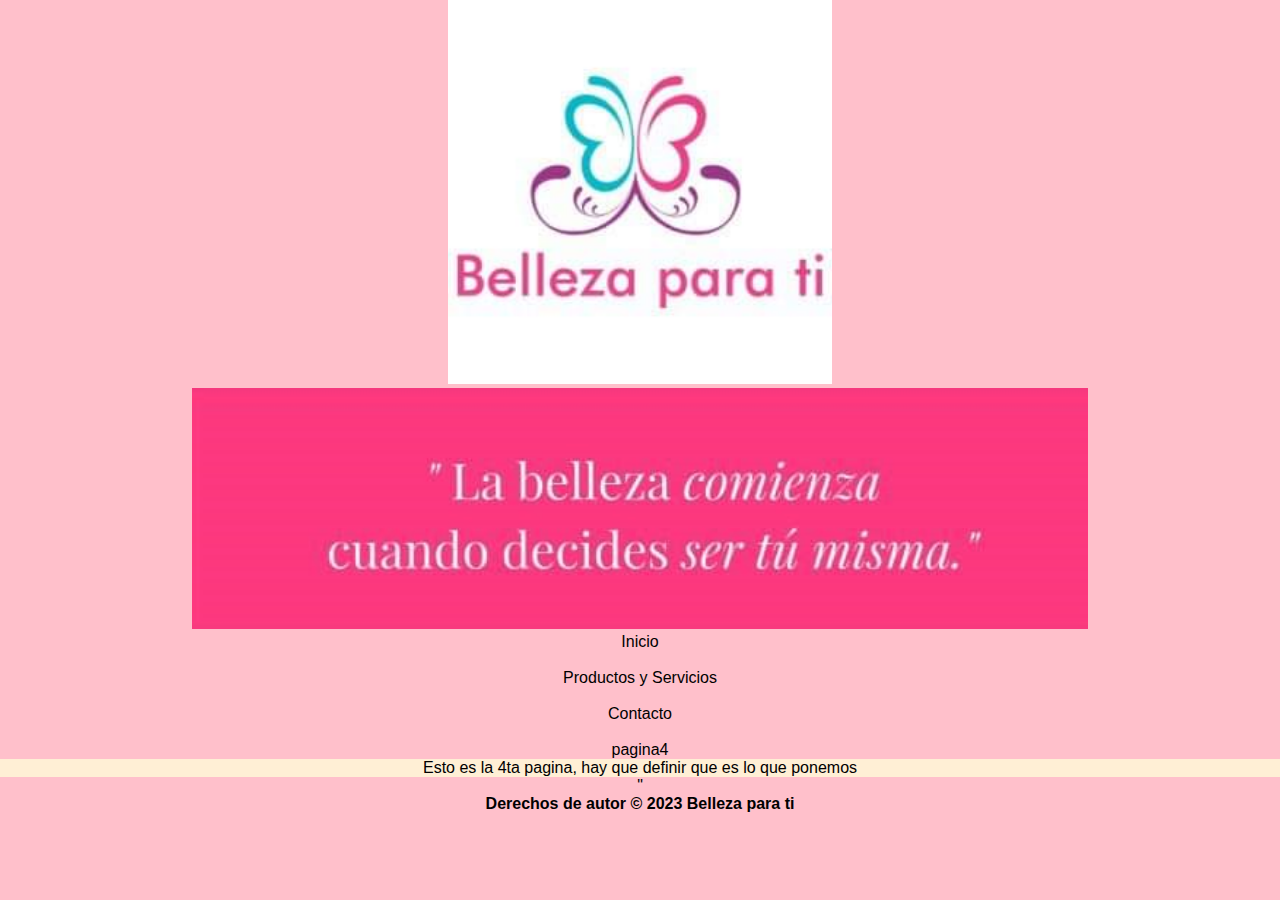
<file: pagina4.html>
<!DOCTYPE html>
<html lang="en">

<head>
    <meta charset="UTF-8">
    <meta name="viewport" content="width=device-width, initial-scale=1.0">
    <title>Belleza para ti</title>

    <!-- CSS externo, lo tengo que linkear, href decirle donde tengo guardada -->
    <link rel="stylesheet" href="./css/estilo.css">

    <!-- favicon
    <link rel="icon" href="./img/favicon.ico"> -->
    <link rel="icon" href="imagenes y videos/logo_belleza_para_ti.jpeg">


</head>


<body>
    <div id="header"> </div>
    <!-- Imagen -->
    <!-- 2 atributos 1.src/source= ruta donde tengo guardada 2. alt= la descripción-->
    <!--  img, arrastro img y con el shift presionado suelto -->
    <!-- ./img es el raiz de esa carpeta -->
    <!-- width/ancho si trabajo con % ajusta anchos siempre al tamaño de la pag-->
    <!-- <img src="./img/cara.jpg" alt="cara" width="50%"> -->

    <div class="portada">
        <span>
            <div id="logo"><img src="imagenes y videos/logo_belleza_para_ti.jpeg" alt="logo" width="30%"></div>
        </span>

        <span>
            <div id="banner"><img src="imagenes y videos/banner_belleza_para_ti.jpeg" alt="banner" width="70%">
            </div>
        </span>


        <div id="nav">
            <!-- target = "_blank" que te abra en un nueva pestaña -->
            <a href="index.html">Inicio </a>
            <br><br>
            <!-- # indica que es un ID -->
            <!-- <a href="#Historia">Historia |</a> -->
            <a href="productosyservicios.html">Productos y Servicios </a>
            <br><br>
            <a href="contacto.html">Contacto </a>
            <br><br>
            <a href="pagina4.html">pagina4 </a>
        </div>
</header>
</div>

    <main>

        <p>Esto es la 4ta pagina, hay que definir que es lo que ponemos</p>


    </main>


    <div id="footer"><footer>
        <!--agregue iconos de fb, ig y whatsapp, falta agregar link a whatsapp. tambien agregue el target blank para que se abra en una nueva ventana de navegador-->
        <a href=>"<i class="fa-brands fa-square-whatsapp" target="_blank"></i>
            <a href="https://www.facebook.com/Bellezaparatiberazategui?mibextid=D4KYlr" target="_blank"><i
                    class="fa-brands fa-square-facebook"></i></a>
            <a href="https://instagram.com/bellezaparati.berazategui?igshid=NjIwNzIyMDk2Mg==" target="_blank"><i
                    class="fa-brands fa-square-instagram"></i></a>

            <h4 class="copyright">Derechos de autor &copy; 2023 Belleza para ti</h4>
    </footer>
    </div>





</body>

</html>
</file>
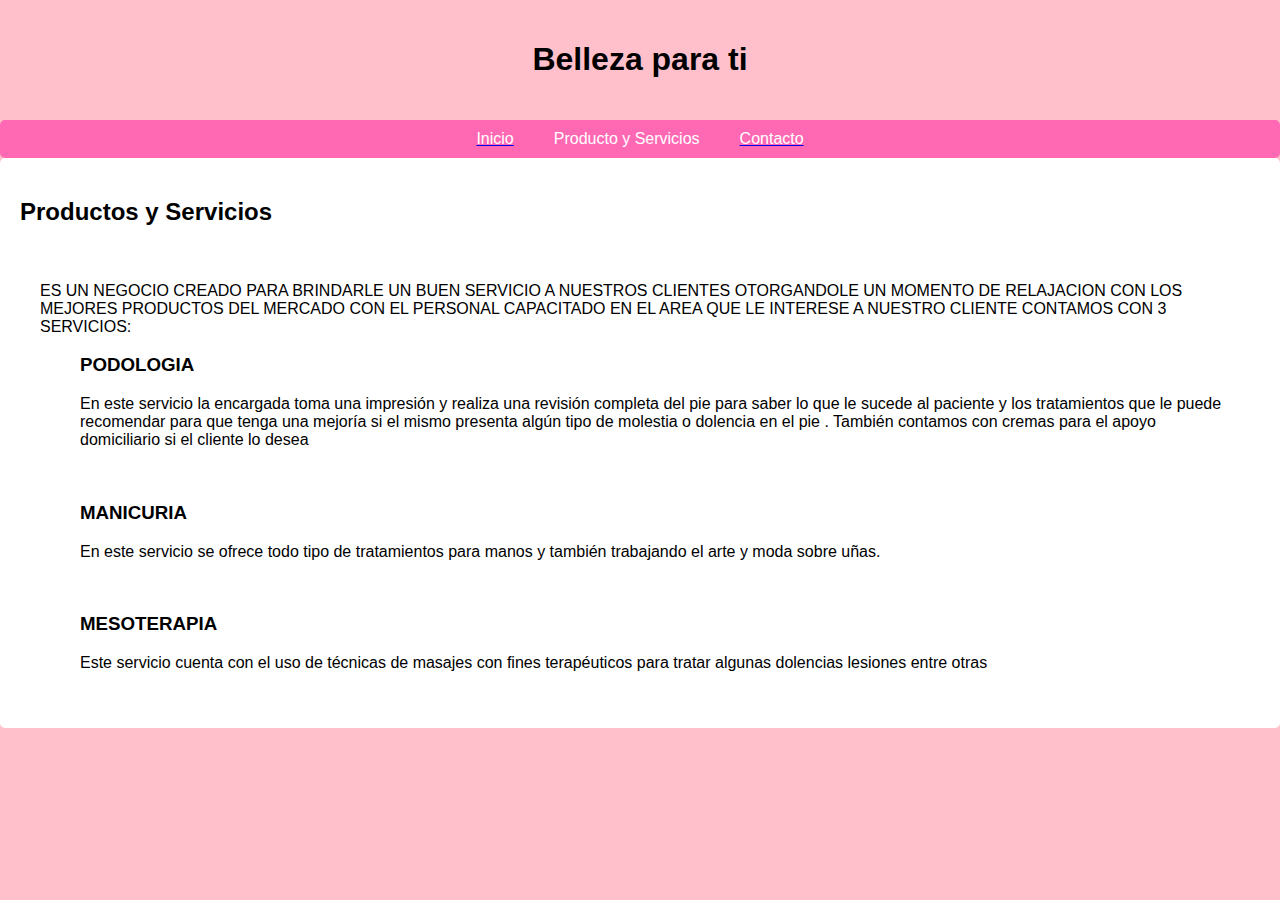
<file: productosyservcios.html>
<!DOCTYPE html>
<html lang="es">

<head>
    <meta charset="UTF-8">
    <meta name="viewport" content="width=device-width, initial-scale=1.0">
    <title>Belleza para ti</title>
    <link rel="stylesheet" href="./css/productosyservicios.css">


</head>

<body>


    <header>
        <h1>Belleza para ti</h1>
    </header>

    <main>

        <nav>
            <ul class="tabs">
                <a href="index.html"><li onclick="mostrarTab('inicio')">Inicio</li></a>
                <!-- <li onclick="mostrarTab('servicios')">Servicios</li> -->
                <li onclick="mostrarTab('producto')">Producto y Servicios</li>
                <a href="contacto.html"><li onclick="mostrarTab('contacto')">Contacto</li></a>
                
            </ul>
        </nav>
    
    
    <div id="productosyservicios" class="tab-content active">
        <h2>Productos y Servicios</h2>
        <p></p>
        <!-- Contenido de la página de inicio -->
        <div id="productosyservicios" class="tab-content active">
            <p>ES UN NEGOCIO CREADO PARA BRINDARLE UN BUEN SERVICIO A NUESTROS CLIENTES OTORGANDOLE UN MOMENTO DE RELAJACION CON LOS MEJORES PRODUCTOS DEL MERCADO CON EL PERSONAL CAPACITADO EN EL AREA QUE LE INTERESE A NUESTRO CLIENTE 
                CONTAMOS CON 3 SERVICIOS:
            </p>

            <ul>
                <div>
                    <h3>PODOLOGIA</h3>
                    <P>En este servicio la encargada toma una impresión y realiza una revisión completa del pie para saber lo que le sucede al paciente y los tratamientos que le puede recomendar para que tenga una mejoría si el mismo presenta algún tipo de molestia o dolencia en el pie .
                        También contamos con cremas para el apoyo domiciliario si el cliente lo desea</P>
                    
                    <br>
                    <h3>MANICURIA</h3>
                    <P>En este servicio se ofrece todo tipo de tratamientos para manos y también trabajando el arte y moda sobre uñas.
                    </P>
                    
                    <br>
                    <h3>MESOTERAPIA</h3>
                    <P>Este servicio cuenta con el uso de técnicas de masajes con fines terapéuticos para tratar algunas dolencias lesiones entre otras 
                    </P>
                </div>
            </ul>
        </div>
    </div>   

    </main>

    <footer>
        <div id="index" class="tab-content">
            <h2>Servicios</h2>
            <!-- Contenido de la página de index -->
        </div>
    
        <div id="productosyservicios" class="tab-content">
            <h2>Producto</h2>
            <!-- Contenido de la página de productos -->
        </div>
    
        <div id="contacto" class="tab-content">
            <h2>Contacto</h2>
            <!-- Contenido de la página de contacto -->
        </div>

    </footer>


    <!-- NO LO VIMOS TODAVIA -->
    <!-- <script>
        function mostrarTab(tabId) {
            const tabs = document.querySelectorAll('.tab-content');
            tabs.forEach(tab => {
                tab.classList.remove('active');
            });

const tabToShow = document.getElementById(tabId);
tabToShow.classList.add('active');
}
</script> -->
</body>

</html>
</file>
<file: css/estilo.css>
/* Esto es un comentario */
/* font-family "'Cuprum', sans-serif" */

/* *{} Selector universal - Aplica a todos los elementos de la página */
* {
    margin: 5px;
    padding: 5px;
    font-family: 'Cuprum', sans-serif;
}

 /* -----------------------------INDEX.HTML------------------------------------- */

 /* Selector de etiqueta */
body {
    background-color: pink;
    font-family: 'Cuprum', sans-serif;
    margin: 0;
     /* Eliminar márgenes predeterminados */
    padding: 0;
     /* Eliminar relleno predeterminado */
    text-align: center;
}
header {
    width: auto;
    height: auto;    
    background-color: white;
    display: flex;
    place-content: space-between;
}

header img{
    width: 10%;
    height: 10%;
    display: flex;
     /* place-content: space-between; */
}
header ul {
    list-style-type: none ;
    margin: 0px;
    padding: 5%;
    display: flex;
    text-align: center;
     /* place-content: space-between; */
}


a{
    font-family: 'Cuprum', sans-serif;
    color: black;
    text-decoration: none;
}
a:hover{font-weight: bold;}

h2 {
    font-family: 'Cuprum', sans-serif;
    margin-left: 0px;
    color: black;
    
}

p {
    font-family: 'Cuprum', sans-serif;
    margin-left: 0px;
    color: black;
    background: papayawhip;
}

.logo img{
    display: flex;
    align-items: center;
}

nav a{
    font-weight: 500;
    padding-right: 15px;
    font-family: 'Cuprum', sans-serif;
}

nav a:hover{
    color: rgb(230, 36, 188);
}



.footer {
    color: black;
    font-family: 'Cuprum', sans-serif;
    background-color: pink;
    height: 100px;
}


 /* Selector de ID - No se puede reutilizar */
 /* Voy utilizar un ID cuando quiero aplicar una propiedad solamente a un unico elemento */


 /* HTML TE DEJA PERO NO ES UNA BUENA PRACTICA */

#FotosProductosySevicios{


}

 /* -----------------------------CONTACTO.HTML------------------------------------- */
#formulario {
    background-color: papayawhip;
    display: flex;
    overflow-y: hidden;
    width: 480px;
    height: 700px;
    padding: 16px;
    margin-top: 2%;
    margin-left: 45%;
    font-family: 'Cuprum', sans-serif;
}
/*validacion*/
.form-input{
    margin-bottom: 5px;
}

.form-input label{
    display: block;
}

.form-input input{

    width: 50%; /*ancho nuevo del box*/
    border: none;/* boder de todo el box */
    background: none;/*Fondo del box donde se carga el dato*/
    border-bottom: 1px solid rgb(89, 93, 49);/*Esto agrega solo la linea de abajo del box donde se carga el dato*/
}

.form-input input:hover + label{
    font-weight: bold;

}

.erroringreso{
    color: red;
    margin-top: 0px;
    font-size: 10px;
    font-weight: bold;
    

}

/***************************** fin de la validacion*/

.areaComentario{
    padding: 10px;
}
.areaComentario label{
    display:flex;
    color: black;
    font-family: 'Cuprum', sans-serif;
}

 /* -----------------------------PRODUCTOSYSERVICIOS.HTML-------------------------- */
 *{
    margin: 0;
    padding: 0;
}
body{
    background: pink;
    color: #000;
    font-family:'Cuprum', sans-serif ;
}

h2 {
    font-family: 'Cuprum', sans-serif;
    /* margin-left: 0px; */
    color: black;
    font-weight: bold;
    /* text-align: center; */
}

h4{
    color: #000;
    font-family:'Cuprum', sans-serif;
    /* text-align: center; */
}

p {
    color: #000;
    font-family:'Cuprum', sans-serif;
    /* text-align: center; */
}

header {
    
    width: auto;
    height: auto;    
    background-color: white;
    display: flex;
}

header img{
    
    display: flex;
    width: auto; /* Ajusta el ancho del logo */
    height: 80px ; /* Este me permite que la altura se ajuste automáticamente */
    display: block; /* Lo use para eliminar cualquier espacio en blanco debajo del logo */
    margin: 5px; /* Lo use para centrar el logo horizontalmente */
    padding: 5px;
}

header ul{
    list-style-type: none ;
    margin: 0px;
    padding: 5%;
    display: flex;
    text-align: center;
    /* place-content: space-between; */
}

a{
    color: black;
    text-decoration: none;
    font-family: 'Cuprum', sans-serif;
}
a:hover{font-weight: bold;}

header .encabezado{
    margin: 5px;
    padding: 5px;
    background: white;
    font: 16px  'Cuprum', sans-serif;
}
/* Oculta el menú */
.menu {
    display: none;
    flex-direction: column; /* Esto lo que hace es cambiar la dirección para poner uno debajo de los otros los elementos */
    align-items: center; /* Alinea horizontalmente en el centro */
    background: #fff;
    position: absolute;
    top: 100%;
    left: 0;
    right: 0;
    text-align: center;
    z-index: 1; /* Asegura que el menú esté en la parte superior */
    box-shadow: 0 2px 4px rgba(0, 0, 0, 0.2); /* Agrega sombra */
    font-family: 'Cuprum', sans-serif;
}

/* Estilos para los elementos del menú */
.menu ul {
    display: none;
}

.menu li {
    margin: 10px 0; /* Espacio vertical entre elementos */
}

.contenedor{
    font-family: 'Cuprum', sans-serif;
    width: 90%;
    max-width: 1000px; /*ancho máximo de la página*/
    margin: 20px auto; /*auto permite centrar nuestra página en forma horizontal*/
    display: grid;
    gap: 20px; /*nos ahorramos tenes que poner márgenes entre los elementos*/
    /*3 columnas: contenido (con 2 widgets) + sidebar*/
    grid-template-columns: repeat(3,1fr);
    /*4 filas: header, contenido, widgets, footer*/
    grid-template-rows: auto auto auto auto;
    grid-template-areas:"encabezado encabezado encabezado"
                        "contenido contenido sidebar"
                        "widget-1 widget-2 sidebar"
                        "pie pie pie";
}

.contenedor > div,
.contenedor .encabezado,
.contenedor .contenido,
.contenedor .sidebar,
.contenedor .pie {
    padding: 20px;
    border-radius: 4px;
    font-family: 'Cuprum', sans-serif;
}

.contenedor .encabezado{
    background:white;
    color: black;
    grid-area: encabezado;
    list-style: inside;
}

.contenedor .contenido{
    background: papayawhip;
    grid-area: contenido; 
}

.contenedor .sidebar{
    background: papayawhip;
    /*utilizamos flexbox para alinear el contenido*/
    display: flex;
    align-items: center;
    justify-content: center;
    grid-area: sidebar; 
}

/* Estilos para el sidebar */
.sidebar {
    background: #f2f2f2;
    padding: 20px;
    font-family: 'Cuprum', sans-serif;
}

  /* Estilos para los enlaces de noticias */
.sidebar ul {
    list-style: none;
    padding: 0;
    font-family: 'Cuprum', sans-serif;
}

/* Estilos para cada elemento de la lista (noticia) */
.sidebar ul li {
    margin: 10px 0;
    display: block; /* Hace que cada elemento de lista sea un bloque */
    font-family: 'Cuprum', sans-serif;
}

.sidebar ul li a {
    color: #333;
    text-decoration: none;
}

.sidebar ul li a:hover {
    font-weight: bold;
}

.contenedor .widget-1,
.contenedor .widget-2{
    background: papayawhip;
    color: #000;
    display: flex; /*se utiliza flexbox para alinear el contenido*/
    flex-direction: column; /* Esto cambia la dirección para apilar los elementos */
    align-items: center;
    justify-content: center;
}

.contenedor .widget-1{
    grid-area: widget-1;
}

.contenedor .widget-2{
    grid-area: widget-2; 
}

/* Añado estilos para las imágenes en los widgets si es necesario */
.contenedor .widget-1 img,
.contenedor .widget-2 img {
  max-width: 100%; /* Esto me ajusta el ancho máximo para las imágenes */
  height: auto; /* Esto me ajusta la altura automáticamente para mantener la proporción */
}

.contenedor .pie{
    background: papayawhip;
    /* font-family:'Cormorant Garamond', serif; */
    color: black;
    grid-area: pie; 
}

@media screen and (max-width: 768px){
    .contenedor{
        grid-template-areas:"encabezado encabezado encabezado"
                            "contenido contenido contenido"
                            "sidebar sidebar sidebar"
                            "widget-1 widget-1 widget-2"
                            "pie pie pie";
    }
}

@media screen and (max-width: 450px){
    .contenedor{
        grid-template-areas:"encabezado encabezado encabezado"
                            "contenido contenido contenido"
                            "widget-1 widget-1 widget-1"
                            "widget-2 widget-2 widget-2"
                            "sidebar sidebar sidebar"
                            "pie pie pie";
    }
}



/************************************************ Gift Card ***********************************************************/

.carrusel{
    display: flex;
    overflow-y: hidden;
    width: 590px;
    height: 590px;
    padding: 16px;
    margin-top: 2%;
    margin-left: 30%;
}

.promos{
    margin-right: 8px;
    position: relative;
}

.promo-cuerpo{
    position: absolute;
    bottom: 3px;
    padding: 10px;
    background-color: rgba(0, 0, 0, 0.5);
    width: 580px;
    color: white;
}

.promo-cuerpo h5{
    margin: 0;
}

.promos img{
    width: 200px;
    object-fit: cover;
    width: 600px;
    height: 600px;
}
.promo-cuerpo a{
    display: block;
    width: 90px;
    font-family: 'Cuprum', sans-serif;
    background-color: beige;
    padding: 5px 5px;
    border-radius: 5px;
    margin-left: 83%;
}

.titulos h2{
    margin-left: 400px;
    color: rgb(0, 0, 0);
}

.titulos h3{
    margin-top: 8px;
    margin-left: 350px;
    
    color: rgb(0, 0, 0);
}

.pie-titulo h2 {
    margin-top: 20px;
    margin-left: 350px;
    color: rgb(0, 0, 0);
}
</file>
<file: css/productosyservicios.css>
/* Establecer el color de fondo rosa claro */
body {
    background-color: #FFC0CB;
    /* Código de color para rosa claro */
    font-family: Arial, sans-serif;
    /* Fuente predeterminada */
    margin: 0;
    /* Eliminar márgenes predeterminados */
    padding: 0;
    /* Eliminar relleno predeterminado */
}

/* Estilos CSS para el encabezado */
header {
    text-align: center;
    /* Centrar el texto dentro del encabezado */
    padding: 20px 0;
    /* Espaciado superior e inferior del encabezado */
}

/* Estilos CSS básicos para las pestañas */
ul.tabs {
    list-style-type: none;
    margin: 0;
    padding: 0;
    display: flex;
    /* Cambiar a diseño flexible para alinear las pestañas horizontalmente */
    justify-content: center;
    /* Centrar las pestañas horizontalmente */
    background-color: #FF69B4;
    /* Color de fondo de las pestañas */
    border-radius: 5px;
    /* Agregar bordes redondeados a las pestañas */
}

ul.tabs li {
    cursor: pointer;
    padding: 10px 20px;
    /* Aumentar el espacio alrededor del texto */
    background-color: #FF69B4;
    /* Color de fondo predeterminado */
    color: white;
    /* Color del texto predeterminado */
    transition: background-color 0.3s ease, color 0.3s ease, box-shadow 0.3s ease, transform 0.3s ease;
}

ul.tabs li:hover {
    background-color: #FFC0CB;
    /* Color de fondo al pasar el ratón */
    color: #FF69B4;
    /* Color del texto al pasar el ratón */
}

div.tab-content {
    display: none;
    padding: 20px;
    /* Espaciado interior de las pestañas */
    background-color: white;
    /* Color de fondo del contenido */
    border-radius: 5px;
    /* Agregar bordes redondeados al contenido */
}

div.tab-content.active {
    display: block;
}

/* Estilos para hacer que la página sea responsive */
@media screen and (max-width: 768px) {
    ul.tabs {
        flex-direction: column;
        /* Cambiar a diseño de columna para pantallas pequeñas */
        align-items: center;
        /* Centrar las pestañas verticalmente */
    }

    ul.tabs li {
        margin-bottom: 10px;
        /* Espaciado entre las pestañas */
    }
}
</file>
